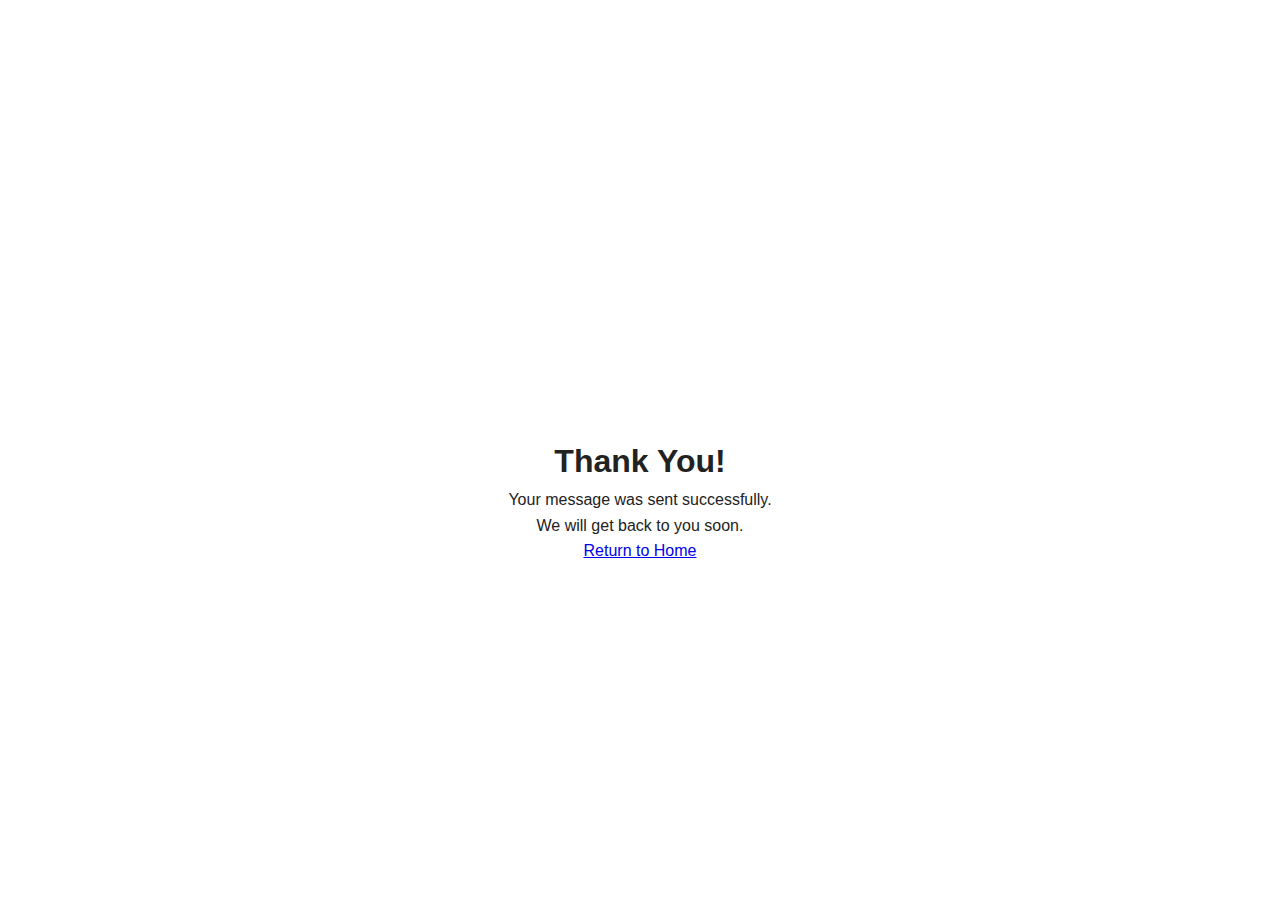
<file: templates/success.html>
<!DOCTYPE html>
<html lang="en">
<head>
    <meta charset="UTF-8">
    <meta name="viewport" content="width=device-width, initial-scale=1.0">
    <title>Message Sent Successfully</title>
    <link rel="stylesheet" href="/static/css/style.css">
</head>
<body>
    <div class="success-container" style="text-align:center; margin-top:100px;">
        <h1>Thank You!</h1>
        <p>Your message was sent successfully.<br>
        We will get back to you soon.</p>
        <a href="/" class="btn">Return to Home</a>
    </div>
</body>
</html>
</file>
<file: static/css/style.css>
/* Reset box-sizing */
*, *::before, *::after {
  box-sizing: border-box;
  margin: 0;
  padding: 0;
}

/* Body */
body {
  font-family: 'Segoe UI', Tahoma, Geneva, Verdana, sans-serif;
  background-color: #fff;
  color: #222;
  line-height: 1.6;
  min-height: 100vh;
  display: flex;
  justify-content: center;
  align-items: center;
  padding: 1rem;
}

/* Page container */
.page-container {
  width: 100%;
  max-width: 1200px;
  margin: 0 auto;
  background: white;
  box-shadow: 0 4px 12px rgba(0, 0, 0, 0.1);
  border-radius: 12px;
  display: flex;
  flex-direction: column;
  min-height: 100vh;
  padding: 1rem 1.5rem;
  animation: fadeInMoveUp 1s ease forwards;
}

/* Navbar */
.navbar {
  background-color: #000;
  color: white;
  font-weight: 700;
  padding: 1rem 1.5rem;
  display: flex;
  justify-content: space-between;
  align-items: center;
  border-radius: 12px;
  transition: background-color 0.3s ease;
}
.navbar:hover {
  background-color: #111;
}
.logo {
  font-size: 1.2rem;
  display: flex;
  align-items: center;
  gap: 0.5rem;
}
.navbar-social a {
  color: white;
  font-size: 1.3rem;
  margin-left: 1rem;
  transition: color 0.3s ease;
}
.navbar-social a:first-child {
  margin-left: 0;
}
.navbar-social a:hover {
  color: #2563eb;
}

/* Internpe Header */
.internpe-header {
  display: flex;
  justify-content: space-between;
  align-items: center;
  flex-wrap: wrap;
  margin: 2.5rem 0 2rem 0;
  gap: 1rem;
}
.internpe-title {
  flex: 1 1 220px;
  font-size: 2.75rem;
  font-weight: 900;
  color: #222;
  min-width: 220px;
  animation: slideInLeft 1s ease forwards;
}
.internpe-contact {
  flex: 1 1 300px;
  display: flex;
  gap: 3rem;
  flex-wrap: wrap;
}
.contact-item {
  display: flex;
  align-items: center;
  gap: 0.8rem;
  font-size: 1.1rem;
  color: #222;
  animation: slideInRight 1s ease forwards;
}
.contact-item i {
  font-size: 1.9rem;
  color: #2563eb;
}
.contact-item small {
  color: #555;
  font-weight: 400;
}
.contact-item a {
  color: #2563eb;
  font-weight: 600;
  text-decoration: none;
}
.contact-item a:hover {
  text-decoration: underline;
}

/* Secondary Navbar */
.navbar-green {
  background-color: #2563eb;
  color: white;
  display: flex;
  justify-content: space-between;
  align-items: center;
  padding: 0.8rem 1rem;
  border-radius: 12px;
  font-weight: 700;
  margin-bottom: 2rem;
  flex-wrap: wrap;
  gap: 0.5rem;
  animation: fadeIn 1.2s ease forwards;
}
.nav-links {
  display: flex;
  gap: 2rem;
  flex-wrap: wrap;
}
.nav-links a {
  color: white;
  font-weight: 700;
  text-decoration: none;
  padding: 0.4rem 1rem;
  border-radius: 8px;
  transition: background-color 0.2s ease;
}
.nav-links a:hover {
  background-color: #1a4db4;
}
.quote-btn {
  background: white;
  color: #2563eb;
  border: none;
  padding: 0.7rem 1.6rem;
  font-weight: 800;
  border-radius: 12px;
  cursor: pointer;
  transition: background-color 0.2s ease;
}
.quote-btn:hover {
  background-color: #c1dcff;
  color: #003c8f;
}

/* Career Section */
.career-section {
  display: flex;
  gap: 2rem;
  align-items: center;
  justify-content: center;
  margin-bottom: 3rem;
  flex-wrap: wrap;
}
.career-info {
  flex: 1 1 350px;
  min-width: 280px;
  animation: fadeInUp 1.2s ease forwards;
}
.career-info h2 {
  font-size: 2.5rem;
  color: #2563eb;
  margin-bottom: 1.2rem;
}
.career-info p {
  font-size: 1.2rem;
  color: #222;
  margin-bottom: 1.8rem;
}
.btn.get-started {
  background-color: #2563eb;
  color: white;
  border: none;
  padding: 0.85rem 2.4rem;
  font-weight: 800;
  border-radius: 30px;
  cursor: pointer;
  transition: background-color 0.3s ease;
}
.btn.get-started:hover {
  background-color: #194a9b;
}
.career-img {
  flex: 1 1 320px;
  max-width: 320px;
  border-radius: 20px;
  box-shadow: 0 6px 25px rgba(37, 99, 235, 0.15);
  clip-path: polygon(50% 0%, 95% 38%, 79% 90%, 21% 90%, 5% 38%);
  object-fit: cover;
  animation: float 4s ease-in-out infinite;
}

/* Features Section */
.features-section {
  display: grid;
  grid-template-columns: repeat(auto-fit, minmax(260px, 1fr));
  gap: 2.5rem;
  margin-bottom: 3rem;
  justify-items: center;
  align-items: start;
  animation: fadeIn 1.4s ease forwards;
}
.feature {
  background: white;
  border-radius: 20px;
  padding: 2rem 1.8rem;
  text-align: center;
  box-shadow: 0 3px 25px rgba(0, 0, 0, 0.07);
  transition: transform 0.4s ease, box-shadow 0.4s ease;
  cursor: default;
}
.feature:hover {
  transform: translateY(-12px);
  box-shadow: 0 10px 40px rgba(37, 99, 235, 0.2);
}
.feature-icon {
  font-size: 3.2rem;
  color: #2563eb;
  margin-bottom: 1.2rem;
  transition: color 0.3s ease;
}
.feature:hover .feature-icon {
  color: #1a3da8;
}
.feature h3 {
  font-size: 1.4rem;
  margin-bottom: 1rem;
  color: #222;
}
.feature p {
  font-size: 1.05rem;
  color: #555;
}

/* Blog Section */
.blog-section {
  display: flex;
  gap: 2rem;
  margin-bottom: 3rem;
  flex-wrap: wrap;
  justify-content: center;
  animation: fadeIn 1.6s ease forwards;
}
.blog-img {
  flex: 1 1 320px;
  max-width: 400px;
  border-radius: 16px;
  box-shadow: 0 6px 20px rgba(0, 0, 0, 0.1);
  object-fit: cover;
  animation: fadeInLeft 1s ease forwards;
}
.blog-text {
  flex: 1 1 320px;
  max-width: 550px;
  display: flex;
  flex-direction: column;
  justify-content: center;
  animation: fadeInRight 1s ease forwards;
}
.blog-text h2 {
  color: #2563eb;
  font-size: 2rem;
  margin-bottom: 1.2rem;
  font-weight: 700;
}
.blog-text p {
  font-size: 1.15rem;
  color: #222;
  margin-bottom: 2rem;
}

/* Courses Carousel */
.courses-carousel {
  display: flex;
  gap: 1.6rem;
  overflow-x: auto;
  padding-bottom: 0.5rem;
  scroll-behavior: smooth;
}
.courses-carousel::-webkit-scrollbar {
  height: 8px;
}
.courses-carousel::-webkit-scrollbar-thumb {
  background-color: #2563eb;
  border-radius: 8px;
}
.course-card {
  background: #e1f1ff;
  border-radius: 16px;
  padding: 1.2rem;
  min-width: 200px;
  max-width: 220px;
  text-align: center;
  box-shadow: 0 3px 12px rgba(37, 99, 235, 0.15);
  transition: box-shadow 0.4s ease, transform 0.4s ease;
}
.course-card:hover {
  box-shadow: 0 12px 45px rgba(37, 99, 235, 0.3);
  transform: translateY(-10px);
  cursor: default;
}
.course-card img {
  width: 48px;
  height: 48px;
  margin-bottom: 1rem;
  border-radius: 10px;
  object-fit: contain;
}
.course-card h3 {
  margin: 0 0 0.5rem;
  color: #2563eb;
}
.course-card p {
  color: #222;
  font-size: 1rem;
}

/* Certifications Section */
.certifications-section {
  text-align: center;
  margin-bottom: 3rem;
  animation: fadeIn 1.8s ease forwards;
}
.certifications-section h2 {
  color: #2563eb;
  font-size: 2rem;
  margin-bottom: 2rem;
  font-weight: 700;
}
.certification-logos {
  display: flex;
  justify-content: center;
  gap: 3rem;
  flex-wrap: wrap;
}
.certification-logos img {
  max-width: 90px;
  height: auto;
  border-radius: 14px;
  background: white;
  padding: 8px;
  box-shadow: 0 2px 8px rgba(0, 0, 0, 0.1);
  transition: transform 0.3s ease;
  cursor: pointer;
}
.certification-logos img:hover {
  transform: scale(1.1);
}

/* Domains Section */
.domains-section {
  margin-bottom: 3rem;
  text-align: center;
  animation: fadeIn 2s ease forwards;
}
.domains-section h2 {
  color: #2563eb;
  margin-bottom: 2.5rem;
  font-size: 2rem;
  font-weight: 700;
}
.domain-cards {
  display: grid;
  grid-template-columns: repeat(auto-fit, minmax(240px, 1fr));
  gap: 2.5rem;
  justify-items: center;
  align-items: start;
}
.domain-card {
  background: white;
  color: #2563eb;
  border-radius: 20px;
  padding: 2.2rem 1.8rem;
  box-shadow: 0 6px 22px rgba(37, 99, 235, 0.2);
  transition: transform 0.3s ease, box-shadow 0.3s ease;
  max-width: 260px;
  text-align: center;
  cursor: default;
}
.domain-card:hover {
  transform: scale(1.1) translateY(-8px);
  box-shadow: 0 14px 48px rgba(37, 99, 235, 0.35);
}
.domain-card img {
  width: 60px;
  height: 60px;
  margin-bottom: 1rem;
  border-radius: 12px;
  object-fit: contain;
  transition: transform 0.3s ease;
}
.domain-card:hover img {
  transform: rotate(12deg) scale(1.2);
}
.domain-card h3 {
  margin-bottom: 0.8rem;
  font-weight: 700;
  font-size: 1.3rem;
}
.domain-card p {
  font-weight: 600;
  font-size: 1.1rem;
  color: #222;
}

/* Footer */
.footer {
  background-color: #333;
  color: white;
  display: flex;
  justify-content: space-between;
  flex-wrap: wrap;
  align-items: center;
  padding: 1.6rem 1.5rem;
  font-size: 0.95rem;
  gap: 1rem;
  border-radius: 12px;
  animation: fadeIn 2.2s ease forwards;
}
.footer-left {
  flex: 1 1 280px;
}
.footer-left h3 {
  margin-top: 0;
  margin-bottom: 0.6rem;
}
.footer-right {
  flex: 1 1 280px;
  display: flex;
  justify-content: center;
  gap: 2rem;
  flex-wrap: wrap;
}
.footer-right a {
  color: white;
  font-weight: 700;
  font-size: 1.1rem;
  text-decoration: none;
  display: flex;
  align-items: center;
  gap: 0.5rem;
  transition: color 0.3s ease;
}
.footer-right a:hover {
  color: #2563eb;
  text-decoration: underline;
}

/* Animations */
@keyframes fadeInMoveUp {
  0% {
    opacity: 0;
    transform: translateY(30px);
  }
  100% {
    opacity: 1;
    transform: translateY(0);
  }
}
@keyframes slideInLeft {
  0% {
    opacity: 0;
    transform: translateX(-40px);
  }
  100% {
    opacity: 1;
    transform: translateX(0);
  }
}
@keyframes slideInRight {
  0% {
    opacity: 0;
    transform: translateX(40px);
  }
  100% {
    opacity: 1;
    transform: translateX(0);
  }
}
@keyframes fadeIn {
  0% {
    opacity: 0;
  }
  100% {
    opacity: 1;
  }
}
@keyframes fadeInUp {
  0% {
    opacity: 0;
    transform: translateY(30px);
  }
  100% {
    opacity: 1;
    transform: translateY(0);
  }
}
@keyframes float {
  0%,
  100% {
    transform: translateY(0);
  }
  50% {
    transform: translateY(-12px);
  }
}
@keyframes fadeInLeft {
  0% {
    opacity: 0;
    transform: translateX(-20px);
  }
  100% {
    opacity: 1;
    transform: translateX(0);
  }
}
@keyframes fadeInRight {
  0% {
    opacity: 0;
    transform: translateX(20px);
  }
  100% {
    opacity: 1;
    transform: translateX(0);
  }
}

/* Responsive */

/* For tablets and medium screens */
@media (max-width: 900px) {
  .internpe-header,
  .career-section,
  .blog-section {
    flex-direction: column;
    align-items: center;
    text-align: center;
  }

  .career-img,
  .blog-img {
    max-width: 280px;
    width: 85vw;
    height: auto;
  }
}

/* For phones and small screens */
@media (max-width: 600px) {
  .navbar-green {
    flex-direction: column;
    gap: 1rem;
  }

  .nav-links {
    justify-content: center;
  }

  .page-container {
    padding: 1rem 0.8rem;
  }

  .footer {
    flex-direction: column;
    text-align: center;
  }
}
</file>
